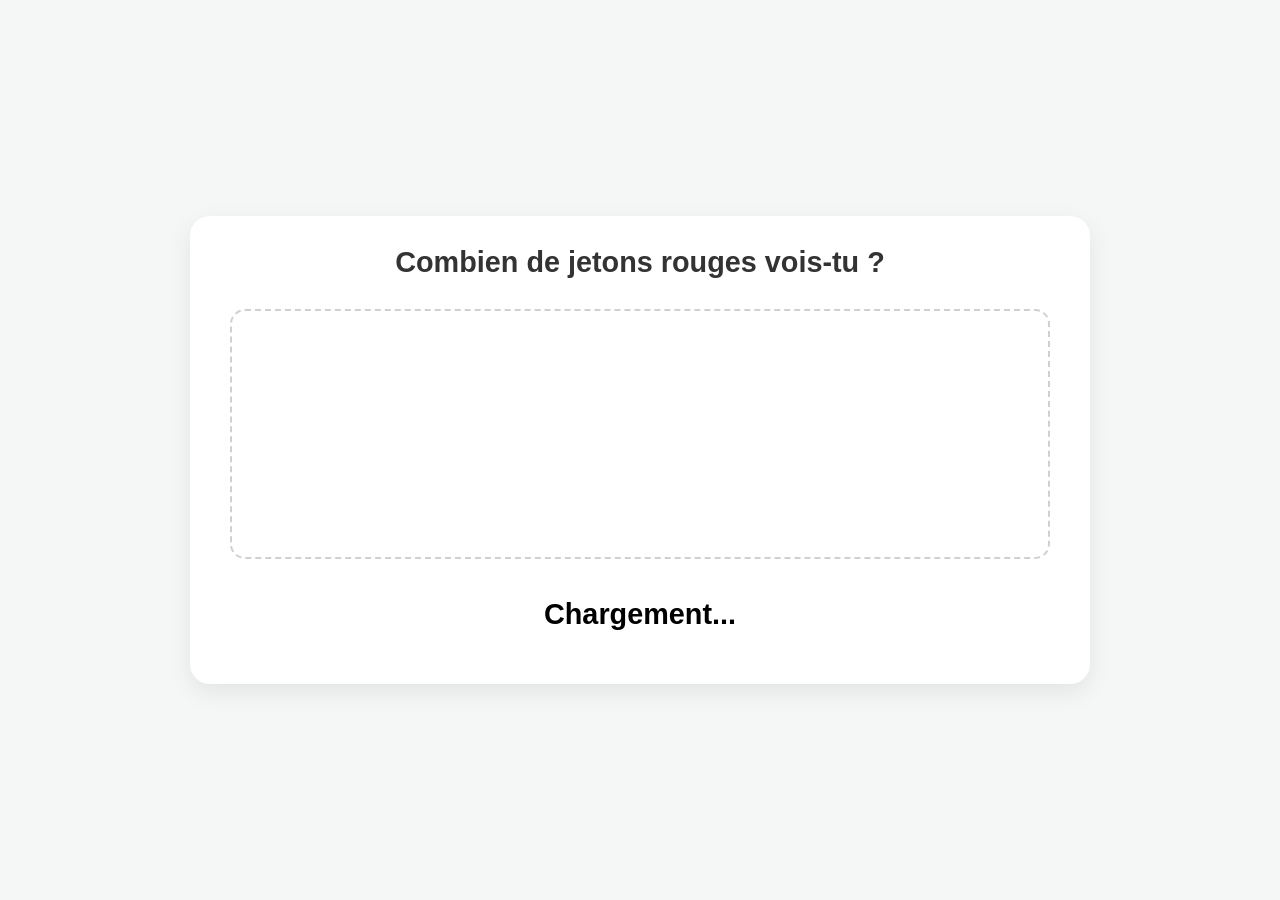
<file: denombrer/index.html>
<!DOCTYPE html>
<html lang="fr">
<head>
    <meta charset="UTF-8">
    <meta name="viewport" content="width=device-width, initial-scale=1.0">
    <title>Jeu de Dénombrement</title>
    <link rel="stylesheet" href="css/style.css">
</head>
<body>

    <div id="game-container">
        <h1>Combien de jetons rouges vois-tu ?</h1>

        <div id="objets-container">
            <!-- Les jetons rouges à compter seront générés ici par JavaScript -->
        </div>

        <div id="feedback"></div>

        <div id="options-reponse">
            <!-- Les jetons numériques pour la réponse seront générés ici -->
        </div>
    </div>

    <script src="js/main.js"></script>
</body>
</html>
</file>
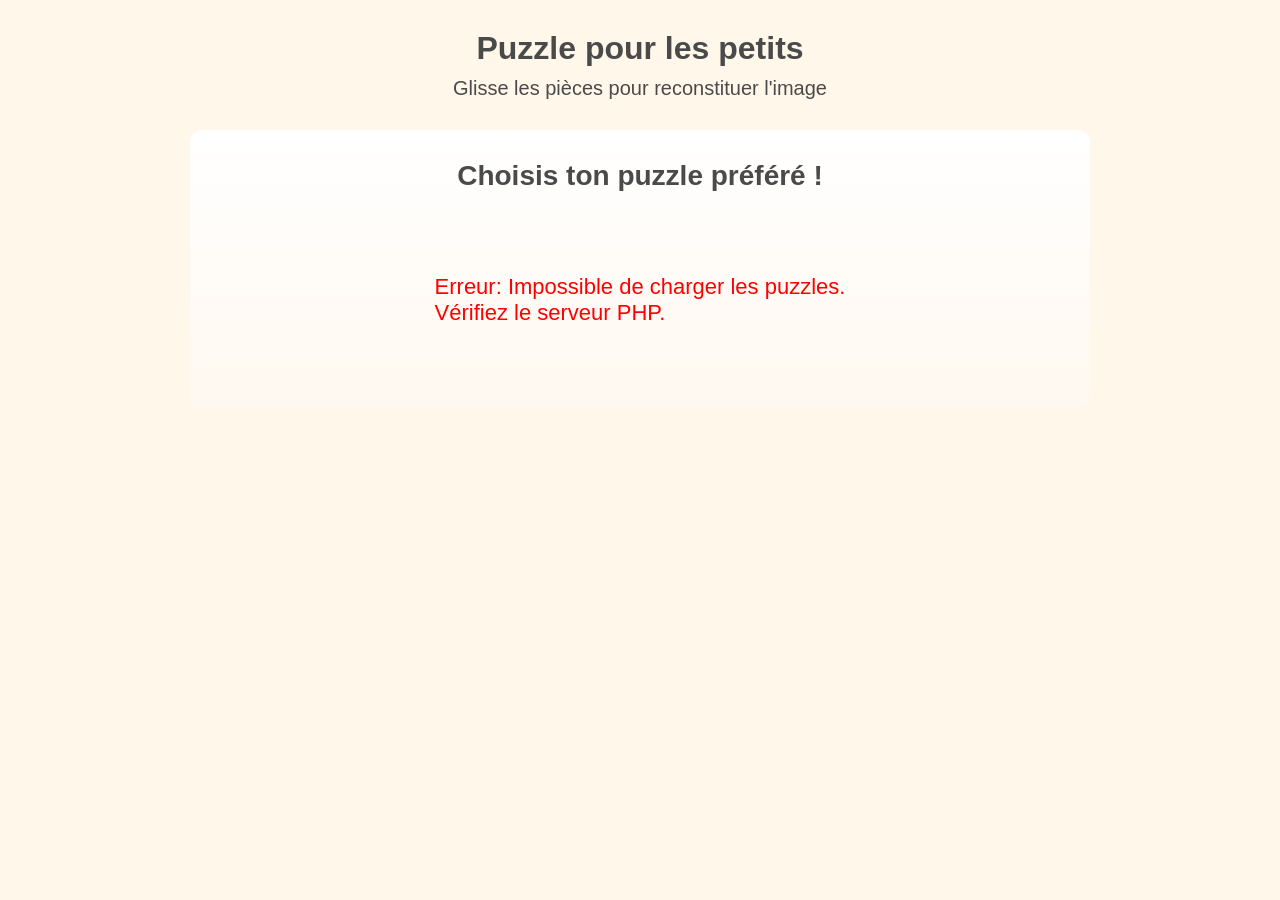
<file: puzzles/index.html>
<!DOCTYPE html>
<html lang="fr">
<head>
    <meta charset="UTF-8">
    <meta name="viewport" content="width=device-width, initial-scale=1.0">
    <link rel="icon" type="image/png" href="images/doudou3.png">
    <meta name="description" content="LoulouPlay propose des jeux ludiques et éducatifs pour éveiller la curiosité, la créativité et le plaisir d’apprendre des enfants.">
    <meta property="og:title" content="Puzzle pour les petits">
    <meta property="og:description" content="Des puzzles simples à glisser-déposer pour les tout-petits. Gratuit, sans pub.">
    <meta property="og:url" content="https://loulouplay.com/">
    <meta property="og:image" content="https://loulouplay.com/images/social_card/loulouplay.png">
    <meta property="og:image:width" content="1200">
    <meta property="og:image:height" content="630">
    <meta property="og:type" content="website">
    <meta property="og:site_name" content="LoulouPlay">
    <title>Puzzle pour les petits</title>
    <link rel="stylesheet" href="style.css?v=14">
</head>
<body>
    <header>
        <h1>Puzzle pour les petits</h1>
        <p class="instructions">Glisse les pièces pour reconstituer l'image</p>
    </header>

    <div id="écran-sélection" class="écran-sélection">
        <h2>Choisis ton puzzle préféré !</h2>
        <div class="chargement">Chargement des puzzles...</div>
        <div class="grille-miniatures"></div>
    </div>

    <div id="écran-jeu" class="écran-jeu" style="display:none;">
        <div class="barre-outils">
            <button id="btn-retour">← Retour</button>
            <span id="compteur">0/6 pièces</span>
            <button id="btn-mélanger">Mélanger</button>
        </div>
        <div class="zones-jeu" style="position: relative;">
            <canvas id="canvas-pieces" width="450" height="650"></canvas>
            <canvas id="canvas-résolution" width="400" height="600"></canvas>
            <canvas id="canvas-overlay" width="900" height="650" style="position: absolute; left: 0; top: 0; pointer-events: none;"></canvas>
        </div>
        <div id="message-victoire" class="message-victoire" style="display:none;">
            🎉 Bravo ! Tu as terminé le puzzle ! 🎉
        </div>
    </div>

    <script src="script.js?v=50"></script>
</body>
</html>
</file>
<file: denombrer/css/style.css>
/* Réinitialisation de base et police */
* {
    margin: 0;
    padding: 0;
    box-sizing: border-box;
    font-family: sans-serif;
}

body {
    display: flex;
    justify-content: center;
    align-items: center;
    min-height: 100vh;
    background-color: #f4f7f6;
    padding: 10px;
}

#game-container {
    width: 100%;
    max-width: 900px; /* Conteneur plus large sur desktop */
    text-align: center;
    padding: 30px 40px;
    background-color: white;
    border-radius: 20px;
    box-shadow: 0 8px 25px rgba(0,0,0,0.08);
}

h1 {
    font-size: 1.8em;
    margin-bottom: 30px;
    color: #333;
}

/* NOUVELLE GRILLE pour les animaux */
#objets-container {
    display: grid;
    /* Crée des colonnes flexibles d'au moins 80px */
    grid-template-columns: repeat(auto-fit, minmax(80px, 1fr));
    justify-items: center; /* Centre les animaux dans leurs cases */
    gap: 25px; /* Plus d'espace entre les animaux */
    padding: 30px;
    min-height: 250px;
    border: 2px dashed #d0d0d0;
    border-radius: 15px;
    margin-bottom: 30px;
}

/* Taille des animaux augmentée pour desktop */
.objet {
    width: 80px;
    height: 80px;
    display: flex;
    align-items: center;
    justify-content: center;
}

/* Le style de l'image (ancien .objet) */
.objet img {
    width: 100%;
    height: 100%;
    object-fit: contain; /* S'assure que l'image n'est pas déformée */
}

/* Conteneur des options de réponse */
#options-reponse {
    display: flex;
    flex-wrap: wrap;
    justify-content: center;
    gap: 15px;
}

/* Jetons de réponse plus grands sur desktop */
.jeton {
    width: 75px;
    height: 75px;
    background-color: #3498db;
    color: white;
    font-size: 2.2em;
    font-weight: bold;
    display: flex;
    justify-content: center;
    align-items: center;
    border-radius: 15px;
    cursor: pointer;
    transition: transform 0.2s, box-shadow 0.2s;
}

.jeton:hover {
    transform: translateY(-4px);
    box-shadow: 0 6px 12px rgba(0,0,0,0.15);
}

.jeton-selectionne {
    background-color: #2980b9;
    border: 4px solid #f1c40f;
}

#feedback {
    font-size: 1.8em;
    font-weight: bold;
    min-height: 50px;
    margin: 15px 0;
    display: flex;
    justify-content: center;
    align-items: center;
}

/* Adaptation pour les petits écrans (mobile) */
@media (max-width: 480px) {
    h1 {
        font-size: 1.2em;
    }
    #objets-container {
        grid-template-columns: repeat(auto-fit, minmax(50px, 1fr));
        gap: 15px;
        min-height: 180px;
        padding: 15px;
    }
    .objet {
        width: 50px;
        height: 50px;
    }
    .jeton {
        width: 55px;
        height: 55px;
        font-size: 1.8em;
    }
}
</file>
<file: puzzles/style.css>
:root {
    --pastel: #FFF7EA;
    --accent: #FF8C94;
    --bord: #4A4A4A;
}

* {
    box-sizing: border-box;
    font-family: Arial, Helvetica, sans-serif;
}

body {
    margin: 0;
    background: var(--pastel);
    color: var(--bord);
    min-height: 100vh;
    display: flex;
    flex-direction: column;
    align-items: center;
    gap: 20px;
    padding: 20px;
}

header {
    text-align: center;
}

h1 {
    font-size: 32px;
    margin: 10px 0;
}

.instructions {
    font-size: 20px;
    margin: 0 0 10px;
}

.écran-sélection {
    width: 100%;
    max-width: 900px;
    padding: 20px;
    border-radius: 12px;
    background: linear-gradient(180deg, #fff, #FFF8F0);
    display: flex;
    flex-direction: column;
    align-items: center;
}

.écran-sélection h2 {
    font-size: 28px;
    margin: 10px 0 20px;
}

.chargement {
    font-size: 22px;
    padding: 40px 0;
    color: #666;
}

.grille-miniatures {
    display: flex;
    flex-wrap: wrap;
    gap: 20px;
    justify-content: center;
}

.miniature {
    width: 250px;
    height: 250px;
    object-fit: cover;
    border-radius: 8px;
    border: 5px solid transparent;
    transition: transform 0.18s ease, border-color 0.18s ease;
    cursor: pointer;
}

.miniature:hover {
    transform: scale(1.08);
    border-color: var(--accent);
}

.écran-jeu {
    width: 100%;
    max-width: 1000px;
    padding: 16px;
    border-radius: 12px;
    background: #FFF;
    box-shadow: 0 6px 18px rgba(0, 0, 0, 0.08);
}

.barre-outils {
    display: flex;
    gap: 12px;
    align-items: center;
    margin-bottom: 12px;
}

.barre-outils button {
    font-size: 18px;
    padding: 10px 16px;
    border-radius: 8px;
    cursor: pointer;
    border: 2px solid var(--bord);
    background: white;
    transition: all 0.2s;
}

.barre-outils button:hover {
    background: var(--accent);
    color: white;
    border-color: var(--accent);
}

#compteur {
    font-size: 20px;
    margin-left: auto;
    margin-right: 8px;
    font-weight: bold;
}

.zones-jeu {
    display: flex;
    gap: 30px;
    align-items: flex-start;
    justify-content: center;
    flex-wrap: wrap;
    position: relative;
}

canvas {
    border: 3px solid var(--bord);
    border-radius: 10px;
    background: #F8F8FF;
    cursor: pointer;
}

#canvas-overlay {
    position: absolute;
    left: 0;
    top: 0;
    pointer-events: none;
    z-index: 10;
    border: none !important;
    background: transparent !important;
}

.message-victoire {
    margin-top: 20px;
    font-size: 28px;
    color: #1a7a2e;
    text-align: center;
    font-weight: bold;
}

/* RESPONSIVE TABLETTE */
@media (max-width: 1024px) {
    .miniature {
        width: 200px;
        height: 200px;
    }
    
    .zones-jeu {
        flex-direction: column;
        align-items: center;
        gap: 20px;
    }
    
    #canvas-overlay {
        width: 100% !important;
        height: 100% !important;
        position: fixed !important;
        left: 0 !important;
        top: 0 !important;
        z-index: 999 !important;
    }
    
    canvas {
        max-width: 90vw;
        height: auto;
    }
    
    h1 {
        font-size: 24px;
    }
    
    .barre-outils {
        flex-wrap: wrap;
        justify-content: center;
    }
}

/* RESPONSIVE MOBILE */
@media (max-width: 768px) {
    .miniature {
        width: 150px;
        height: 150px;
    }
    
    .écran-jeu {
        padding: 10px;
    }
    
    h1 {
        font-size: 20px;
    }
    
    .instructions {
        font-size: 16px;
    }
}

/* RESPONSIVE PETIT MOBILE */
@media (max-width: 480px) {
    .miniature {
        width: 120px;
        height: 120px;
    }
    
    body {
        padding: 10px;
    }
}
</file>
